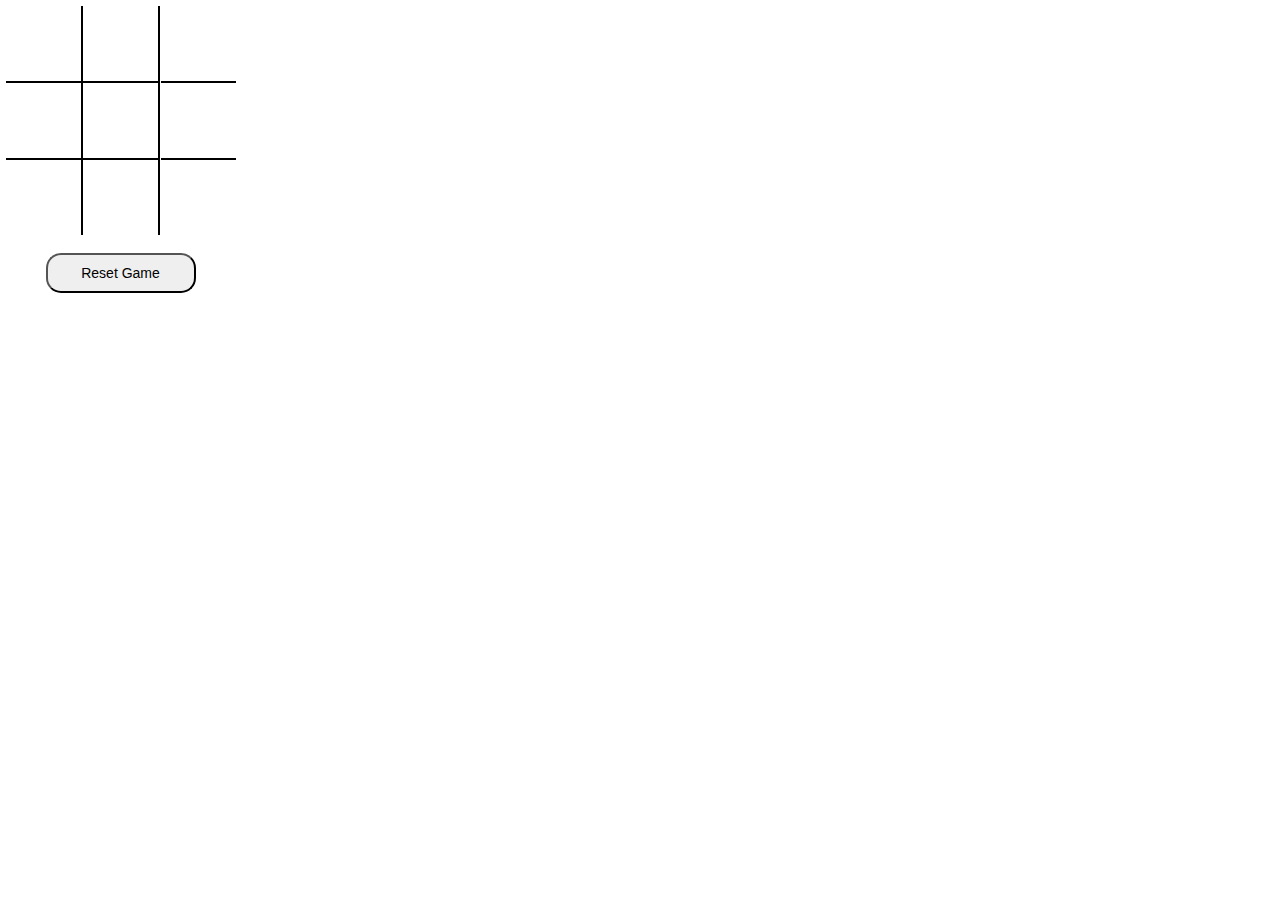
<file: tictactoe.html>
<!doctype html>
<html lang="en">
<head>
	<meta charset="UTF-8">
	<title>test!</title>
	<link rel="stylesheet" href="grid.css">
	<script src="jquery-1.11.0.js"></script>
</head>
<body>
	<div id = "container">
		<div class = "col col1">
			<div id="pos1" class="pos row1"></div>
			<div id="pos2" class="pos row2"></div>
			<div id="pos3" class="pos row3"></div>
		</div>
		<div class = "col col2">
			<div id="pos4" class="pos row1"></div>
			<div id="pos5" class="pos row2"></div>
			<div id="pos6" class="pos row3"></div>
		</div>
		<div class = "col col3">
			<div id="pos7" class="pos row1"></div>
			<div id="pos8" class="pos row2"></div>
			<div id="pos9" class="pos row3"></div>
		</div>
	</div>
	<button id="reset">Reset Game</button>
	<!--
	<div id="dialog" title="Basic dialog">
	  <p>This is the default dialog which is useful for displaying information. The dialog window can be moved, resized and closed with the 'x' icon.</p>
	</div>
	-->
	<script type="text/javascript">
		/*
		$(function() {
		$( "#dialog" ).dialog();
		});
		*/
		// add "x's" turn
		$( "#reset" ).click(function() {
			var positions = 9;
			for (var cnt = 1; cnt <= positions; cnt++) {
				$($('#pos'+cnt.toString())).html('');
			}
		});

		var xTurn = true;


		function checkWin(el) {
			var dimension = 3;
			var r = '.row';
			var c = '.col';

			for (var cnt = 1; cnt <= dimension; cnt++) {

				//check columns
				if ($($(c+cnt.toString()).children()[0]).html() != "" &&
					$($(c+cnt.toString()).children()[0]).html() == $($(c+cnt.toString()).children()[1]).html() &&
					$($(c+cnt.toString()).children()[0]).html() == $($(c+cnt.toString()).children()[2]).html()) {
						alert($($(c+cnt.toString()).children()[0]).html()+ " won!");
						return;
				}
				//check rows
				if ($($(r+cnt.toString())[0]).html() != "" &&
					$($(r+cnt.toString())[0]).html() == $($(r+cnt.toString())[1]).html() &&
					$($(r+cnt.toString())[0]).html() == $($(r+cnt.toString())[2]).html()) {
						alert($($(r+cnt.toString())[0]).html()+ " won!");
						return;
				}
			}

			//check diagonals
			if ($($('#pos5')).html() != "") {
				if ($($('.row1')[0]).html() == $($('.row2')[1]).html() &&
					 $($('.row1')[0]).html() == $($('.row3')[2]).html()) {
						alert($($('.row1')[0]).html()+ " won!");
						return;
				}
				else if ($($('.row1')[2]).html() == $($('.row2')[1]).html() &&
					 $($('.row1')[2]).html() == $($('.row3')[0]).html()) {
						alert($($('.row1')[2]).html()+ " won!");
						return;
				}
			}
		}

		function checkTie() {
			for (var cnt = 0; cnt < $('.pos').length; cnt++) {
				if( $($('.pos')[cnt]).html() == "" ) {
					return false;
				}
			}
			return true;
		}

		$( ".pos" ).click(function() {
			if ($(this).html() == "") {
				if (xTurn) {
					$(this).html('x');
					xTurn = false;
				} else {
					$(this).html('o');
					xTurn = true;
				}
				checkWin($(this));
				if(checkTie()) {
					alert("It's a tie!");
				}
			}
		});
	</script>
</body>

</html>
</file>
<file: grid.css>
body {
	font-family:Helvetica;
}
container {
	top: 150px;
	left: 50%;
}

.pos {
	width: 75px;
	height: 75px;
	font-size:50px;
	text-align:center;
}
.col {
	display:inline-block;
	vertical-align: top; /*goes well with inline-blocks*/
	margin: -2px;
}
#dialog {
	display: none;
}
.col2 {
	border-right: 2px black solid;
	border-left: 2px black solid;
}
.row2 {
	border-top: 2px black solid;
	border-bottom: 2px black solid;
}
#reset {
	-moz-border-radius: 15px;
	border-radius: 15px;
	margin-top: 20px;
	width: 150px;
	margin-left: 37.5px;
	padding: 10px;
	font-size: 14px;
}
</file>
